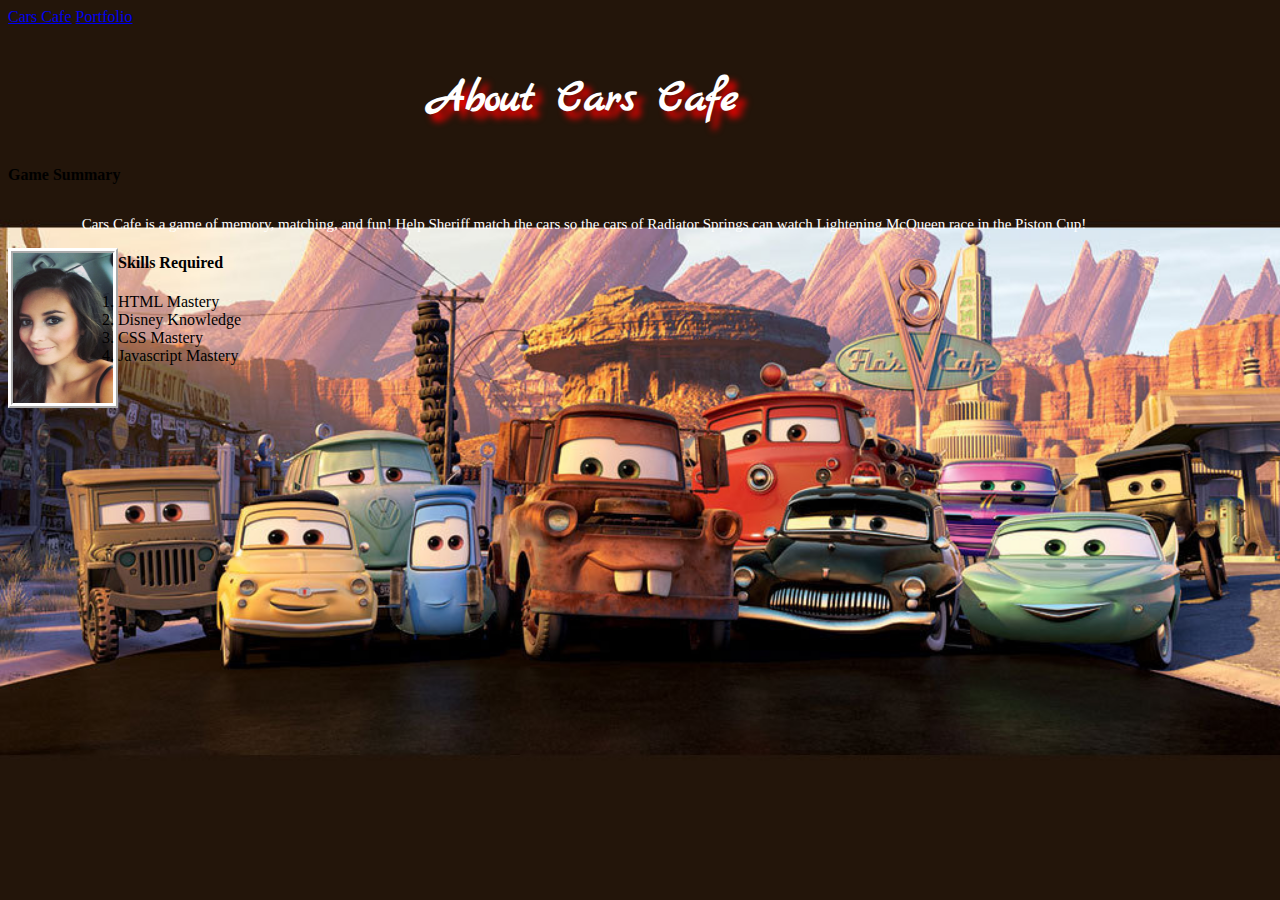
<file: about.html>
<!doctype html>
<html>
<head>
        <link rel="stylesheet" type="text/css" href="style.css">
        <link rel="stylesheet" type="text/css" href="http://fonts.googleapis.com/css?family=Tangerine">
        <link href='https://fonts.googleapis.com/css?family=Marck+Script' rel='stylesheet' type='text/css'>
        <meta name="viewport" content="width=device-width, initial-scale=1">
        <style>
            body{
                background:url(images/carsaboutmewallpaper.jpg);
                no-repeat center center fixed;
                background-size: cover;
            }
            h3{
                         position:relative;
                         text-align:center;
                         color:white;
                         text-shadow: 7px 7px 7px red;
                         font-family: 'Marck Script', cursive;
                         font-size:45px;
                         margin-bottom: 0px;
                     }
            img{
                         margin-left:auto;
                         margin-right:auto;
                         display:block;
                         border:5px ridge white;
                         float:left;
                     }
        </style>
    </head>
<body>
<div id="background">
    <header>
            <a href="index.html">Cars Cafe</a>
        <a href="../portfolio/index.html">Portfolio</a>
    </header>
        <h3>About Cars Cafe</h3>
        <br>
        <div class="block">
            <h4>Game Summary</h4>
        <p>Cars Cafe is a game of memory, matching, and fun! Help Sheriff match the cars so the cars of Radiator Springs
            can watch Lightening McQueen race in the Piston Cup!</p>
    </div>
        <div>
            <img src="images/me.jpg" alt="authorNicole" width="100px" height="150px">
        </div>
        <div class="block">
        <h4>Skills Required</h4>
        <ol>
            <li>HTML Mastery</li>
            <li>Disney Knowledge</li>
            <li>CSS Mastery</li>
            <li>Javascript Mastery</li>
       </ol>
    </div>
    </div>
</body>
</html>
</file>
<file: style.css>
body{
    background:url(images/cars_28.jpg)
    no-repeat center center fixed;
    background-size: cover;
    height: 90vh;
    width: 90vw;
    position:relative;
}
.container{
    width:52vw;
    height:40vh;
}
/* Difficulty Container */
.container2 {
    width: 65vw;
}
/* Contains cards area */
#game-area{
    height: 65vh;
    width:58vw;
    position:relative;

}
/* Back of Card */
.back {
    width: 100%;
    height: 100%;
    float: left;
    position: absolute;
}
/* Back of Front Card */
.front {
    width: 100%;
    height: 100%;
    position: absolute;
    float: left;
}
.card{
    width:9vw;
    height:14vh;
    display:inline-block;
    position:relative;
    border:5px ridge white;
    margin:5px;
}
.selected_card {
    visibility: hidden;
}
.matched_card {
    visibility: hidden;
}
.hide_matched_cards{
    visibility: hidden;
}
/* Cars Cafe Sign */
h1{
    color:white;
    text-shadow: 7px 7px 7px red;
    display:inline;
    font-family: 'Marck Script', cursive;
    font-size:5vw;
    position:absolute;
    right:-61%;
    top:38%;
    animation: neon1 1.5s ease-in-out infinite alternate;
}

/* Entire Div that contains 3 values, reset button, and difficulty buttons */
.stats{
    display:inline-block;
    position:relative;
    top:5vh;
    width:78vw;
}
.stats div{
    display:inline-block;
    position:relative;
    left:0px;
    bottom:0px;
    margin-left:15px;
    font-size:20px;
    margin-right:17px;
}
/* Games Played, Attempts, Accuracy */
h2{
    color:white;
    text-shadow: 7px 7px 7px red;
    display:inline;
    font-family: 'Marck Script', cursive;
    font-size:124%;
    margin-right:17px;
}
/* Values */
p{
    color: white;
    font-size: 15px;
    text-align: center;
    padding-top:10px;
    font-family:tahoma;
}
.value{
    background-color: transparent;
    text-shadow: 3px 2px red;
    color:white;
    font-size:2vw;
    display: block;
    margin-left:-49px;
    margin-right:-11px;
}

/* Reset Div */
#reset {
    position:relative;
    top:-5vh;
}
/* Main CSS for Buttons */
button{
    background:url(images/logo.png);
    color:white;
    font-family: 'Marck Script', cursive;
    border:none;
    left:-5px;
    bottom:10px;
    position:relative;
    font-size:16px;
    background-size:100% 100%;
    height:10vh;
    background-position-y:4px;
    box-sizing:border-box;
    background-repeat: no-repeat;
    width:120px;
    margin-right:47px;
}
.buttonpic{
    height:100px;
    width:110px;
    position:absolute;
    bottom:55px;
    left:0px;
    z-index: -5;
}
/* Two Buttons hidden in Reset Div */
.hidden{
    visibility: hidden;
}
/* Difficulty Buttons */
#difficultyButton{
    display:inline-block;
    position:relative;
    left:0px;
    bottom:0px;
    margin-left:15px;
    font-size:20px;
    margin-right:20px;
    width:78vw;
    top:-3vh;
}
/* Added on Difficulty Buttons */
.glow{
    animation: neon1 .5s ease-in-out infinite alternate;
}

/* End Game Message */
h5{
    display:inline;
    font-family: 'League Script', arial;
    font-size:5vw;
    position:absolute;
    right:-8%;
    top:16%;
    opacity: 0.8;
    color:white;
    text-shadow: 2px 2px 1px rgba(0,0,0,0.5), 0 0 15px red, 0 0 10px red, 0 0 50px red;
    transition: fade 3s infinite alternate, blink .01s infinite alternate;
    animation: fade 3s infinite alternate;
    transform: rotate(-1deg);
}
span{
    display:inline;
    font-family: 'League Script', arial;
    font-size:5vw;
    position:absolute;
    right:1%;
    top:40%;
    opacity: 0.8;
    color: #cff;
    margin-top:25px;
    text-shadow: 2px 2px 1px rgba(0,0,0,0.5), 0 0 10px red, 0 0 10px red, 0 0 50px red;
    -webkit-animation: blink .01s infinite alternate;
}

/* End of Game Message */

#counter {
    color: whitesmoke;
    font-size: 100px;
    font-family:"Marck Script", cursive;
    text-shadow: 7px 7px 7px red;
    width:9vw;
    height:9vh;
    position:relative;
    float:right;
    left:473px;
    top:289px;
}

/* Cars Cafe Animation */
@-webkit-keyframes neon1 {
    from {
             text-shadow: 0 0 10px #fff, 0 0 20px #fff, 0 0 30px #fff, 0 0 40px #FF177, 0 0 70px #FF1177, 0 0 80px #FF1177, 0 0 100px #FF1177, 0 0 150px #FF1177;
         }
    to {
             text-shadow: 0 0 5px #fff, 0 0 10px #fff, 0 0 15px #fff, 0 0 20px #FF1177, 0 0 35px #FF1177, 0 0 40px #FF1177, 0 0 50px #FF1177, 0 0 75px #FF1177;
         }
}
@-moz-keyframes blink {
    70% {
        opacity: 0.7;
    }
}
@-webkit-keyframes blink {
    45% {
        opacity: 0.5;
    }
}
@-moz-keyframes fade {
    40% {
        opacity: 0.8;
    }
    42% {
        opacity: 0.1;
    }
    43% {
        opacity: 0.8;
    }
    45% {
        opacity: 0.1;
    }
    46% {
        opacity: 0.8;
    }
}
@-webkit-keyframes fade {
    40% {
        opacity: 0.8;
    }
    42% {
        opacity: 0.1;
    }
    43% {
        opacity: 0.8;
    }
    45% {
        opacity: 0.1;
    }
    46% {
        opacity: 0.8;
    }
}

/* Media Queries for Responsive Design */

@media only screen and (max-width: 1921px) and (min-width:1367px) {
    #difficultyButton{
        top:9vh;
    }
    #reset{
        top:8vh;
        left:-26vw;
    }
    #counter{
        left:779px;
        top:453px;
    }
}
@media only screen and (max-width: 1366px) and (min-width:1277px){
    #reset {
        left: 0vw;
    }
}
@media screen and (max-width:320px) and (min-width:1130px){

}
@media screen and (min-width:1130px) and (max-width:1130px){
    .stats{
        display:inline-block;
        position:relative;
        bottom:-78px;
        left:20px;
        width:65%;
    }
    .stats div{
        display:inline-block;
        position:relative;
        left:0px;
        bottom:0px;
        margin-left:15px;
        font-size:20px;
        margin-right:20px;
    }
    #difficultyButton{
        width:75vw;
        height:75vh;
        display: inline-block;
    }
    h2 {
        font-size: 100%;
    }
    h3{
        font-size:100%;
    }
    .value{
        font-size:15%;
    }
    .front{
        height:100%;
        width:100%;
    }
    .back{
        height:100%;
        width:100%;
    }
    .card{
        height:10vh;
        width:10vw;
    }
    #game-area{
        height:52vh;
        width:57vw;
    }
}


@media screen and (min-width:728px) and (max-width:1130px){
    .container{
        width:53vw;
    }
    h1{
       display:none;
    }
    .stats{
        display:inline-block;
        position:relative;
        width:79vw;
        top:2vh;
    }
    .stats div{
        display:inline-block;
        position:relative;
        left:0px;
        bottom:0px;
        margin-left:2vw;
        font-size:20px;
        margin-right:20px;
    }
    #difficultyButton{
        width:71vw;
        top:-2vh;
        display: inline-block;
    }
    h2 {
        font-size: 124%;
    }
    h3{
        font-size:100%;
    }
    h5{
        font-size:4em;
        top:-5vh;
    }
    span{
        font-size: 1em;
        left: 10vw;
        top: 6vh;
    }
    .value{
        font-size:1.2em;
    }
    .front{
            height:100%;
             width:100%;
         }
    .back{
             height:100%;
             width:100%;
         }
    .card{
             height:10vh;
             width:10vw;
         }
    #game-area {
        height: 52vh;
        width: 57vw;
    }
    .container2{
        width:77vw;
    }
    #counter {
        width: 9vw;
        height: 9vh;
        position: relative;
        float: right;
        left: 28vw;
        top: 41vh;
    }
}

@media screen and (min-width:486px) and (max-width:728px){
    button{
        margin-right:0px;
    }
    h1{
        display:none;
    }
    .value{
        font-size:1.2em;
    }
    #difficultyButton{
        position:absolute;
        top:26vh;
        width:92vw;
    }
    .stats{
        width:83vw;
    }
    #reset {
        position: relative;
        top: -5vh;
    }
    .container2{
        width:85vw;
    }
    .container{
        width:100vw;
    }
    .card{
        width:13vw;
    }
    #counter {
        width: 9vw;
        height: 9vh;
        position: relative;
        float: right;
        left: 28vw;
        top: 41vh;
    }
    h5{
        font-size:4em;
        top:-5vh;
    }
    span{
        font-size: 1em;
        left: 27vw;
        top: 6vh;
    }
    .stats div{
        margin-right:20px;
    }
    h2{
        margin-right:0px;
        font-size:117%;
    }
}
@media screen and (min-width:472px) and (max-width:561px){
    h1{
        display:none;
    }
    #reset {
        position: relative;
        top: -5vh;
    }
    .stats{
        width:94vw;
    }
    #difficultyButton {
        top: 27vh;
        width:106vw;
    }
    .value {
        font-size: 1em;
        position: relative;
        top: -3vh;
    }
    .container2{
        width:80vw;
    }
    .container {
        width: 100vw;
        height: 40vh;
    }
    .card {
        width: 12vw;
        height: 14vh;
    }
    h5{
        font-size:4em;
        top:-5vh;
    }
    span{
        font-size: 1em;
        left: 27vw;
        top: 6vh;
    }
    #counter {
        width: 9vw;
        height: 9vh;
        position: relative;
        float: right;
        left: -22vw;
        top: 48vh;
        font-size:64px;
    }
    .stats div{
        margin-right:10px;
    }
}
@media screen and (min-width:433px) and (max-width:485px){
    h1{
        display:none;
    }
    #reset {
        position: relative;
        top: -4vh;
        left: 0vw;
    }
    #difficultyButton {
        top: -5vh;
        width: 95vw;
    }
    .stats{
        height:5vh;
        width:105vw;
    }
    .value {
        font-size: 1.2em;
    }
    .container2{
        width:80vw;
    }
    .container {
        width: 88vw;
    }
    .card {
        width: 10vw;
    }
    h5{
        font-size:4em;
        top:-5vh;
    }
    span{
        font-size: 1em;
        left: 27vw;
        top: 6vh;
    }
    button{
        margin:6px;
    }
    #counter{
        font-size: 62px;
        left: -13vw;
        top: 45vh;
    }
    h2{
        font-size:107%;
    }
}
@media screen and (min-width:377px) and (max-width:432px){
    h1{
        display:none;
    }
    #reset {
        top: -5vh;
    }
    #difficultyButton {
        top: -4vh;
        width: 95vw;
    }
    .stats{
        height:5vh;
        width:105vw;
    }
    .value {
        font-size: 1.2em;
    }
    .container2{
        width:80vw;
    }
    .container {
        width: 90vw;
    }
    .card {
        width: 10vw;
    }
    h5{
        font-size:4em;
        top:-5vh;
    }
    button{
        margin:0;
    }
    #counter{
        font-size: 61px;
        left: -12vw;
        top: 46vh;
    }
    span{
        font-size: 1em;
        left: 27vw;
        top: 6vh;
    }
    h2{
        font-size:89%;
    }
}

/*/ Mobile /*/

/* ----------- iPhone 4 and 4S ----------- */

/* Portrait and Landscape */
@media only screen
and (min-device-width: 320px)
and (max-device-width: 480px)
and (-webkit-min-device-pixel-ratio: 2) {
    .value{
        font-size: 16px;
    }
    .stats{
        position:relative;
        top:7vh;
    }
    #counter{
        font-size:32px;
        left:-9vw;
        top:52vh;
    }
    #difficultyButton{
        top:-6vh;
    }

}

 /*----------- iPhone 5 and 5S -----------*/

 /*Portrait and Landscape */
@media only screen
and (min-device-width: 320px)
and (max-device-width: 568px)
and (-webkit-min-device-pixel-ratio: 2) {
    button{
        width:102px;
    }
    .container2{
        width:99vw;
    }
    .container{
        width:98vw;
    }
    h2{
        font-size:93%;
    }
    .value{
        font-size:20px;
    }
    #counter {
        font-size: 47px;
        left: -11vw;
        top: 49vh;
    }
}



/* ----------- iPhone 6 ----------- */

/* Portrait and Landscape */
@media only screen
and (min-device-width: 375px)
and (max-device-width: 667px)
and (-webkit-min-device-pixel-ratio: 2) {
    .container {
        width: 92vw;
    }
    #difficultyButton {
        top: -4vh;
        width: 100vw;
        margin-left: 0;
    }
    #reset{
        top:-21vh;
        left:-4vw;
    }
    h1{
        display:none;
    }
    #reset {
        top: -5vh;
        left:-1vw;
    }
    .stats{
        height:5vh;
        width:105vw;
    }
    .value {
        font-size: 1.2em;
    }
    .container2{
        width:92vw;
    }
    .card {
        width: 10vw;
    }
    h5{
        font-size:3em;
        top:-5vh;
    }
    button{
        margin:0;
        width:119px;
    }
    .stats div{
        margin-right:0px;
        margin-left:0px
    }
    #counter {
        font-size: 47px;
        left: -11vw;
        top: 51vh;
    }
    span{
        font-size: 1em;
        left: 20vw;
        top: 4vh;
    }
    h2{
        font-size:111%;
    }
}


/* ----------- iPhone 6 ----------- */
@media only screen and (max-width: 376px) {
    .container {
        width: 92vw;
    }
    #difficultyButton {
        top: -4vh;
        width: 100vw;
        margin-left: 0;
    }
    #reset{
        top:-21vh;
        left:-4vw;
    }
    h1{
        display:none;
    }
    #reset {
        top: -5vh;
        left:-1vw;
    }
    .stats{
        height:5vh;
        width:105vw;
    }
    .value {
        font-size: 1.2em;
    }
    .container2{
        width:92vw;
    }
    .card {
        width: 10vw;
    }
    h5{
        font-size:3em;
        top:-5vh;
    }
    button{
        margin:0;
        width:119px;
    }
    .stats div{
        margin-right:0px;
        margin-left:0px
    }
    #counter{
        font-size: 61px;
        left: -14vw;
        top: 48vh;
    }
    span{
        font-size: 1em;
        left: 20vw;
        top: 4vh;
    }
    h2{
        font-size:104%;
    }
}

/* ----------- iPhone 6+ ----------- */

/* Portrait and Landscape */
@media only screen
and (min-device-width: 414px)
and (max-device-width: 736px)
and (-webkit-min-device-pixel-ratio: 3) {
    button{
        margin-right:25px;
    }
    h2{
        font-size:124%;
    }
    #difficultyButton{
        top:-4vh;
    }
    button{
        margin-right:15px;
    }
    #counter{
        top:51vh;
    }
}

/* ----------- iPad ----------- */
@media only screen
and (min-device-width : 768px)
and (max-device-width : 1024px)  {
    .card{
        height:14vh;
        width:13vw;
    }
    .container2{
        width:95vw;
    }
    .container{
        width:94vw;
    }
    #difficultyButton {
        width: 93vw;
        top: -22vh;
    }
    h2{
        font-size:39px;
    }
    button{
        font-size:26px;
        height:13vh;
        width:181px;
    }
    #counter{
        left:-11vw;
        top:48vh;
    }
    .stats{
        width:94vw;
    }
    .value{
        font-size:35px;
    }
    #reset{
        top:-8vh;
    }
}
</file>
